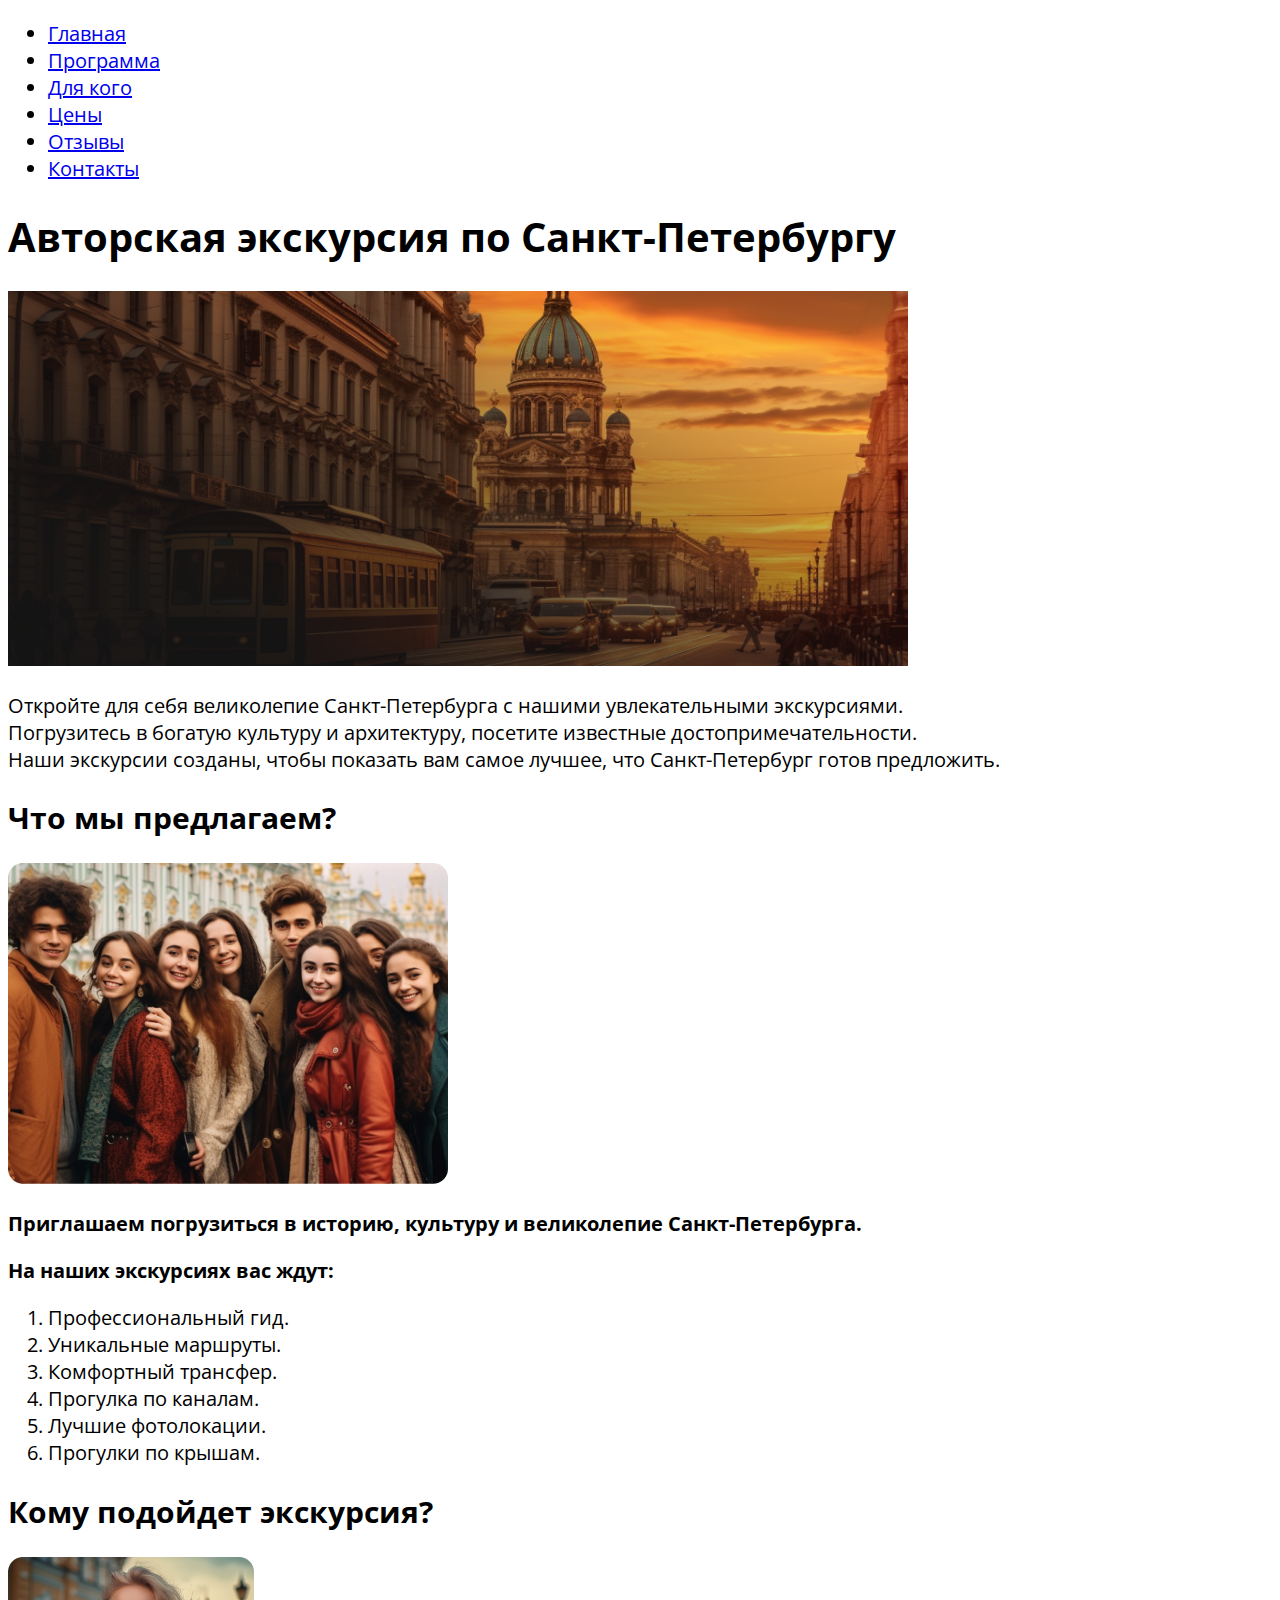
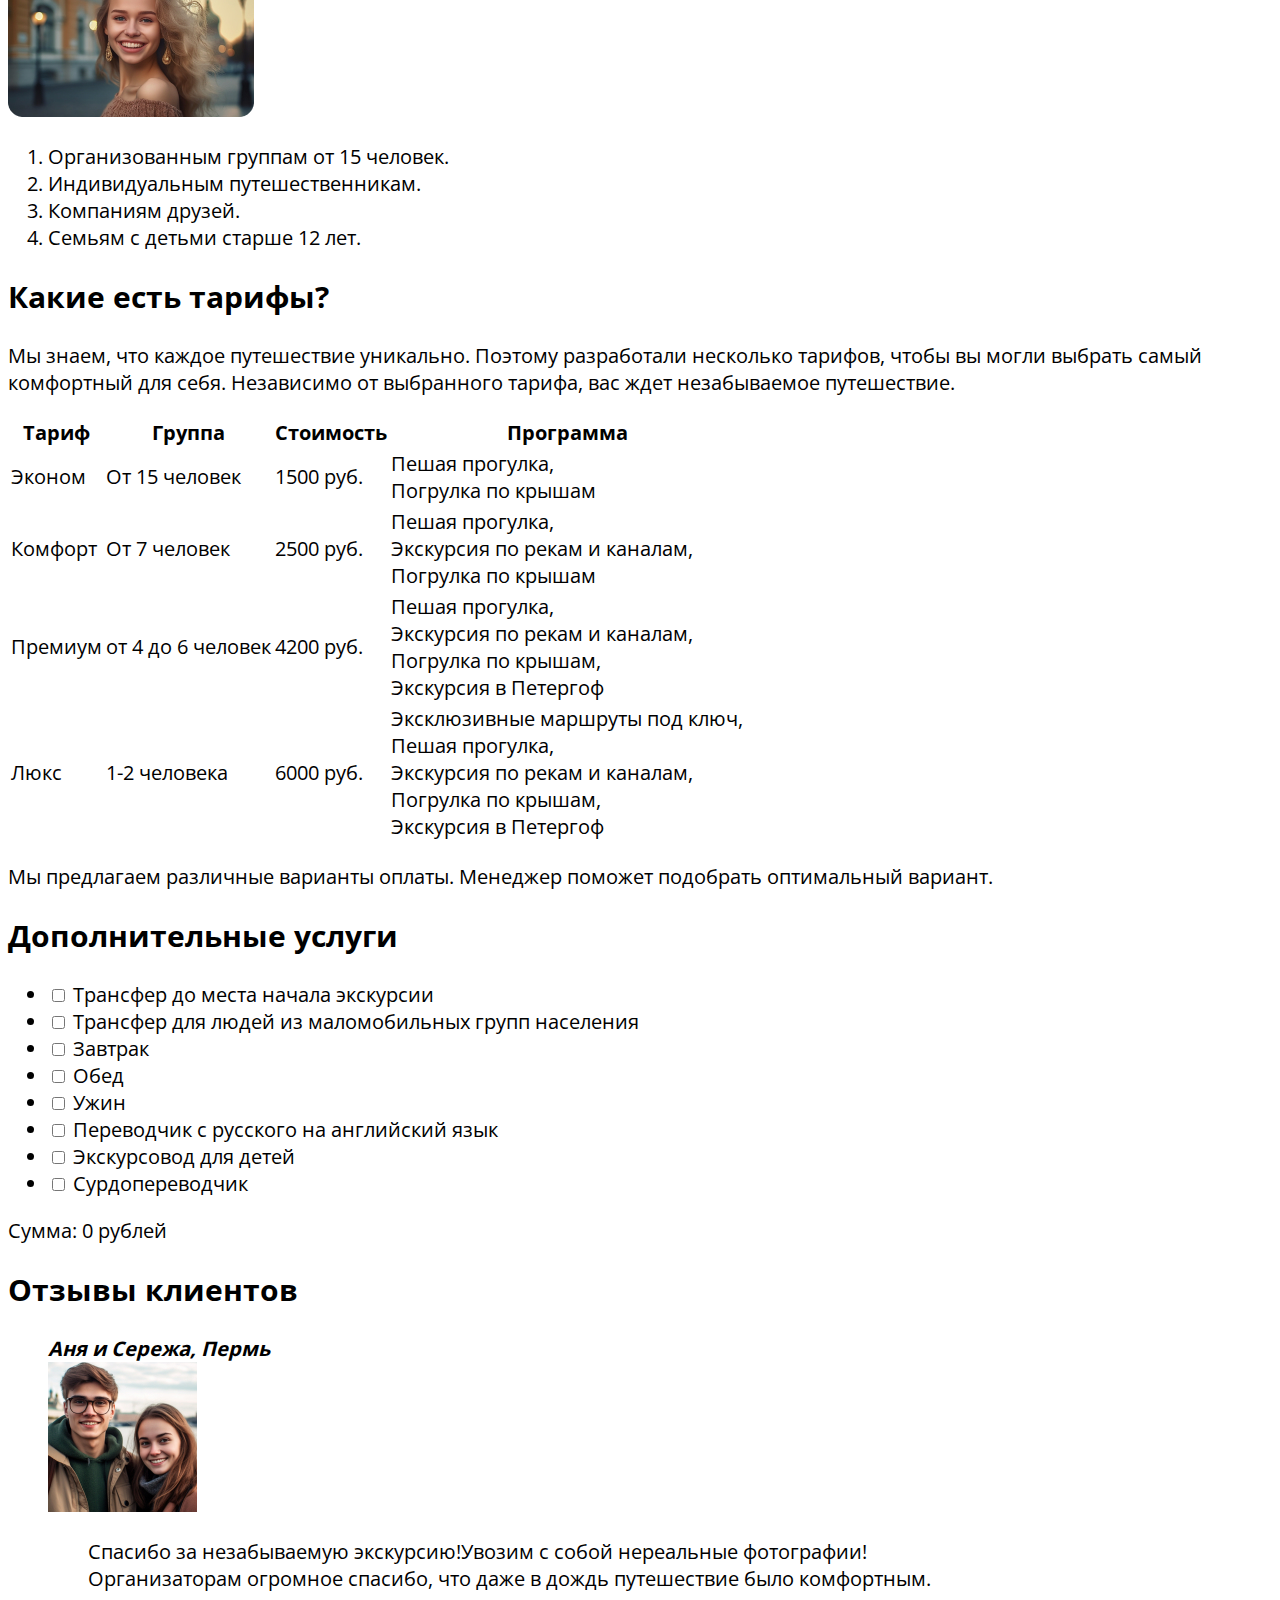
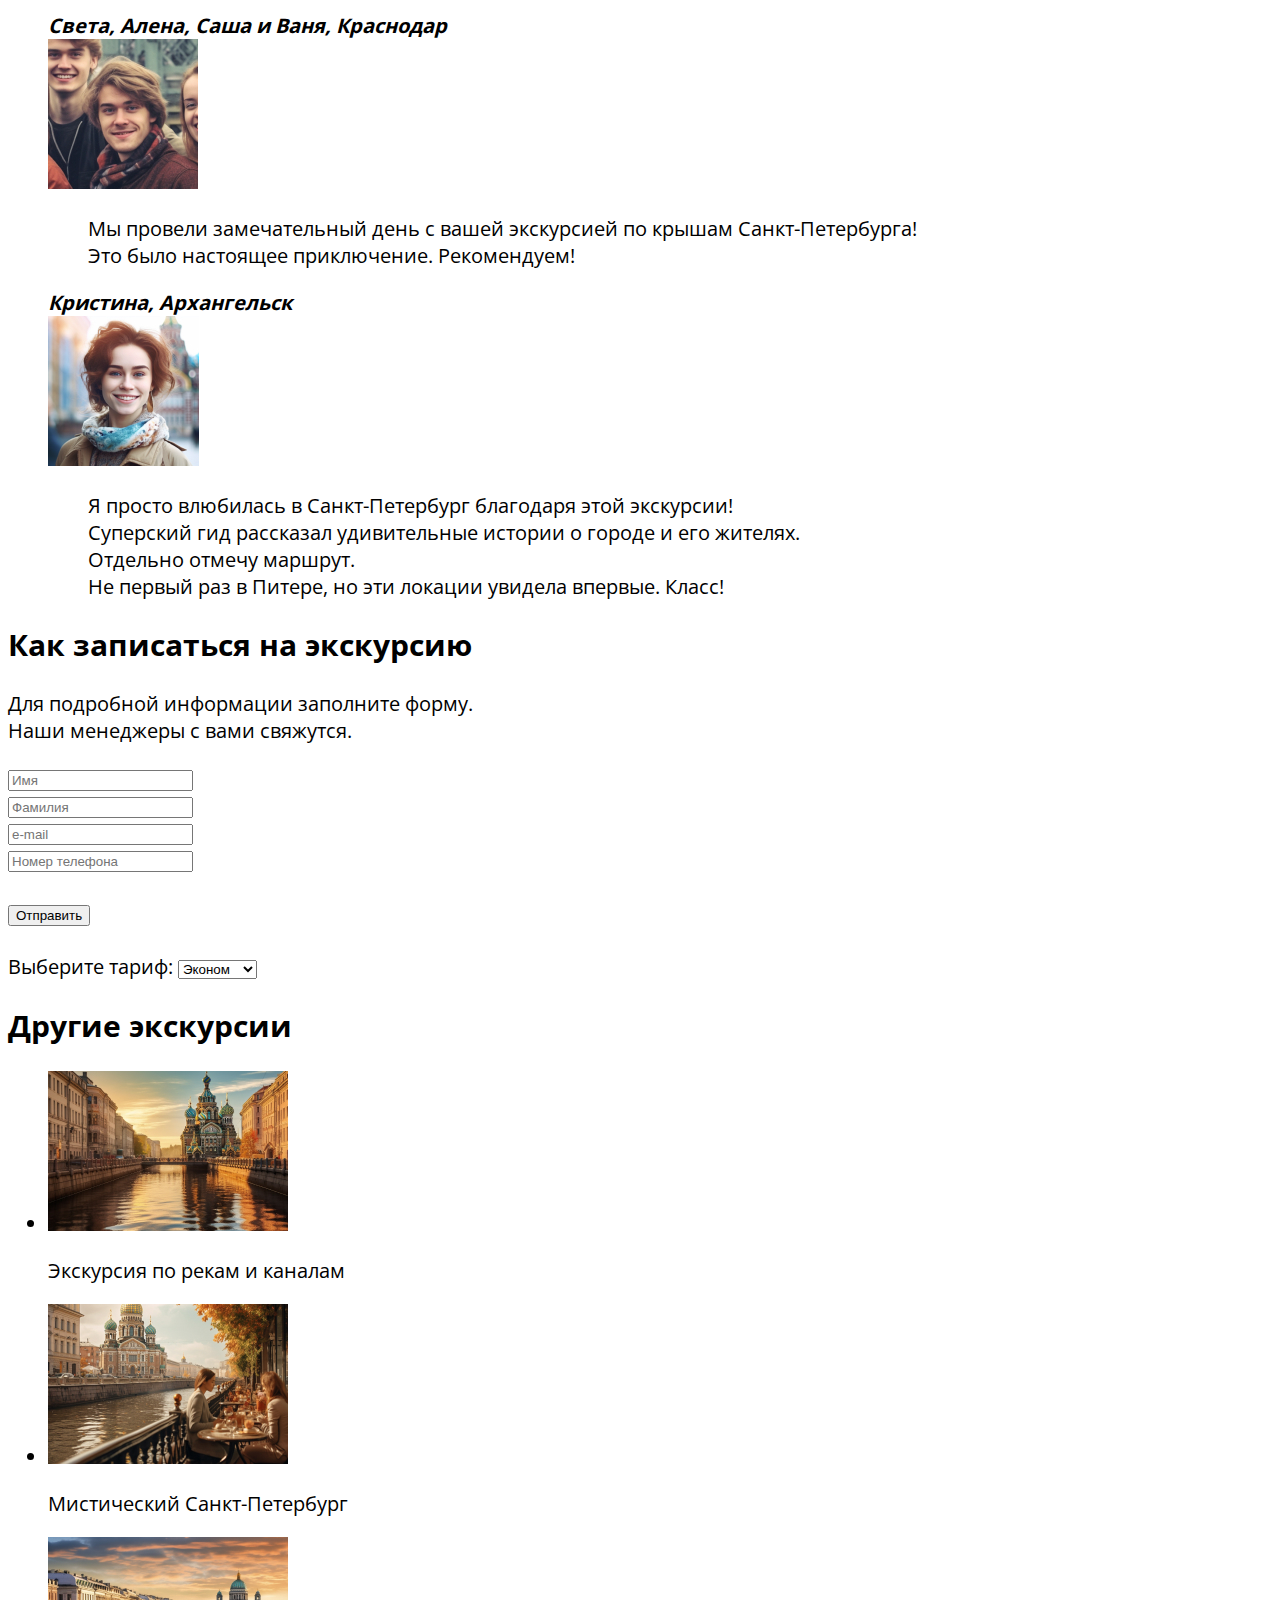
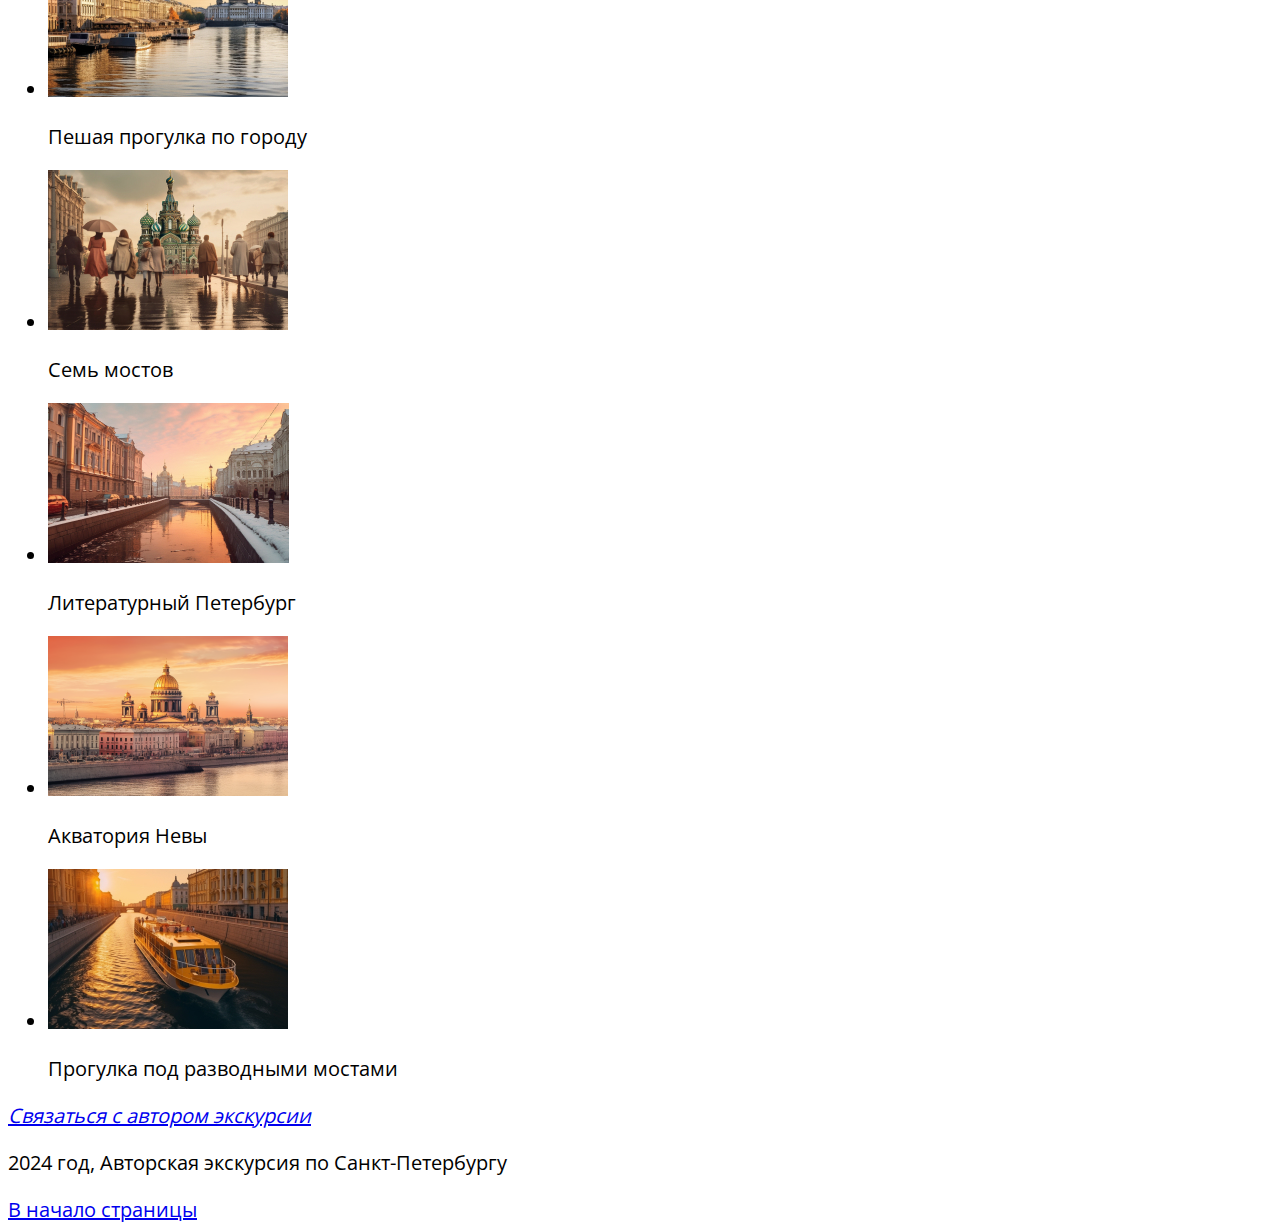
<file: index.html>
<!DOCTYPE html>
<html lang="ru" class="page">
<head>
    <title>Экскурсии по Санкт-Петербургу</title>
    <meta charset="UTF-8">
    <link rel="stylesheet" href="styles.css">
</head>
<body class="page-body">
    <header class="page-header">
        <nav class="navbar">
            <ul class="navbar-list">
                <li class="navbar-item">
                    <a class="navbar-link" href="#home">Главная</a>
                </li>
                <li class="navbar-item">
                    <a class="navbar-link" href="#program">Программа</a>
                </li>
                <li class="navbar-item">
                    <a class="navbar-link" href="#audience">Для кого</a>
                </li>
                <li class="navbar-item">
                    <a class="navbar-link" href="#prices">Цены</a>
                </li>
                <li class="navbar-item">
                    <a class="navbar-link" href="#feedback">Отзывы</a>
                </li>
                <li class="navbar-item">
                    <a class="navbar-link" href="#contacts">Контакты</a>
                </li>
            </ul>
        </nav>
    </header>

    <section id="home">
        <h1>Авторская экскурсия по Санкт-Петербургу</h1>
        <img src="Images/intro.png" alt="Казанский собор" width="900">
        <p>Откройте для себя великолепие Санкт-Петербурга с нашими увлекательными экскурсиями. <br>
            Погрузитесь в богатую культуру и архитектуру, посетите известные достопримечательности. <br>
            Наши экскурсии созданы, чтобы показать вам самое лучшее, что Санкт-Петербург готов предложить.
        </p>
    </section>

    <main>
        <section id="program">
            <h2>Что мы предлагаем?</h2>
            <img src="Images/program.jpg" alt="Царское село" width="440">
            <p><b>Приглашаем погрузиться в историю, культуру и великолепие Санкт-Петербурга.</b></p>
            <p><b>На наших экскурсиях вас ждут:</b></p>
            <ol>
                <li>Профессиональный гид.</li>
                <li>Уникальные маршруты.</li>
                <li>Комфортный трансфер.</li>
                <li>Прогулка по каналам.</li>
                <li>Лучшие фотолокации.</li>
                <li>Прогулки по крышам.</li>
            </ol>
        </section>

        <section id="audience">
            <h2>Кому подойдет экскурсия?</h2>
            <img src="Images/auditory-1.jpg" alt="Екатерина" width="246">
            <ol>
                <li>Организованным группам от 15 человек.</li>
                <li>Индивидуальным путешественникам.</li>
                <li>Компаниям друзей.</li>
                <li>Семьям с детьми старше 12 лет.</li>
            </ol> 
        </section>

        <section class="container-tarif" id="prices">
            <h2 class="sub-heading">Какие есть тарифы?</h2>
            <p class="text-tarif">Мы знаем, что каждое путешествие уникально. Поэтому разработали несколько тарифов, чтобы вы могли выбрать самый комфортный для себя. Независимо от выбранного тарифа, вас ждет незабываемое путешествие.</p>
            <table>
                <tr>
                    <th>Тариф</th>
                    <th>Группа</th>
                    <th>Стоимость</th>
                    <th>Программа</th>
                </tr>
                <tr>
                    <td>Эконом</td>
                    <td>От 15 человек</td>
                    <td>1500 руб.</td>
                    <td>Пешая прогулка,<br>Погрулка по крышам</td>
                </tr>
                <tr>
                    <td>Комфорт</td>
                    <td>От 7 человек</td>
                    <td>2500 руб.</td>
                    <td>Пешая прогулка,<br>Экскурсия по рекам и каналам,<br>Погрулка по крышам</td>
                </tr>
                <tr>
                    <td>Премиум</td>
                    <td>от 4 до 6 человек</td>
                    <td>4200 руб.</td>
                    <td>Пешая прогулка,<br>Экскурсия по рекам и каналам,<br>Погрулка по крышам,<br>Экскурсия в Петергоф</td>
                </tr>
                <tr>
                    <td>Люкс</td>
                    <td>1-2 человека</td>
                    <td>6000 руб.</td>
                    <td>Эксклюзивные маршруты под ключ,<br>Пешая прогулка,<br>Экскурсия по рекам и каналам,<br>Погрулка по крышам,<br>Экскурсия в Петергоф</td>
                </tr>
            </table>
            <p>Мы предлагаем различные варианты оплаты. Менеджер поможет подобрать оптимальный вариант.</p>
        </section>
        
        <section class="dop">
            <h2>Дополнительные услуги</h2>
            <form class="dop-form">
                <ul>
                    <li>
                        <input type="checkbox" name="services" value="transfer" data-price="1200">
                        <label>Трансфер до места начала экскурсии</label>
                    </li>
                    <li>
                        <input type="checkbox" name="services" value="disabled_transfer" data-price="2100">
                        <label>Трансфер для людей из маломобильных групп населения</label>
                    </li>
                    <li>
                        <input type="checkbox" name="services" value="breakfast" data-price="300">
                        <label>Завтрак</label>
                    </li>
                    <li>
                        <input type="checkbox" name="services" value="lunch" data-price="500">
                        <label>Обед</label>
                    </li>
                    <li>
                        <input type="checkbox" name="services" value="dinner" data-price="950">
                        <label>Ужин</label>
                    </li>
                    <li>
                        <input type="checkbox" name="services" value="translator" data-price="1700">
                        <label>Переводчик с русского на английский язык</label>
                    </li>
                    <li>
                        <input type="checkbox" name="services" value="children_guide" data-price="1200">
                        <label>Экскурсовод для детей</label>
                    </li>
                    <li>
                        <input type="checkbox" name="services" value="sign_language_interpreter" data-price="2300">
                        <label>Сурдопереводчик</label>
                    </li>
                </ul>
            </form>
            <p id="total-price">Сумма: 0 рублей</p>
        </section>

        <section>
            <h2 id="feedback">Отзывы клиентов</h2>
            <figure>
                <figcaption><b><i>Аня и Сережа, Пермь</i></b></figcaption>
                <img src="Images/reviews-1.jpg" alt="Аня и Сережа, Пермь" width="149">
                <blockquote>
                    Спасибо за незабываемую экскурсию!Увозим с собой нереальные фотографии! <br>
                    Организаторам огромное спасибо, что даже в дождь путешествие было комфортным.
                </blockquote>    
            </figure>

            <figure>
                <figcaption><b><i>Света, Алена, Саша и Ваня, Краснодар</i></b></figcaption>
                <img src="Images/reviews-2.jpg" alt="Света, Алена, Саша и Ваня, Краснодар" height="150">
                <blockquote>
                    Мы провели замечательный день с вашей экскурсией по крышам Санкт-Петербурга! <br>
                    Это было настоящее приключение. Рекомендуем!
                </blockquote>    
            </figure>

            <figure>
                <figcaption><b><i>Кристина, Архангельск</i></b></figcaption>
                <img src="Images/reviews-3.jpg" alt="Кристина, Архангельск" width="151">
                <blockquote>
                    Я просто влюбилась в Санкт-Петербург благодаря этой экскурсии! <br>
                    Суперский гид рассказал удивительные истории о городе и его жителях. <br> 
                    Отдельно отмечу маршрут. <br>
                    Не первый раз в Питере, но эти локации увидела впервые. Класс!
                </blockquote>
            </figure>
        </section>

        <section class="column">
            <h2>Как записаться на экскурсию</h2>
            <p>
                Для подробной информации заполните форму.<br>
                Наши менеджеры с вами свяжутся.
            </p>
            <form>
                <input type="text" placeholder="Имя"><br>
                <input type="text" placeholder="Фамилия"><br>
                <input type="email" placeholder="e-mail"><br>
                <input type="tel" placeholder="Номер телефона"><br><br>
                <button type="submit">Отправить</button>
            </form><br>
            <label for="tariff">Выберите тариф:</label>
            <select name="tariff" id="tariff">
                <option value="econom">Эконом</option>
                <option value="comfort">Комфорт</option>
                <option value="premium">Премиум</option>
                <option value="luxery">Люкс</option>
            </select><br>
        </section>

        <aside>
            <h2>Другие экскурсии</h2>
            <ul>
                <li>
                    <img src="Images/card-1.jpg" alt="Реки и каналы Санкт-Петербурга" width="240">
                    <p>Экскурсия по рекам и каналам</p>
                </li>
                <li>
                    <img src="Images/card-2.jpg" alt="Мистический Санкт-Петербург" width="240">
                    <p>Мистический Санкт-Петербург</p>
                </li>
                <li>
                    <img src="Images/card-3.jpg" alt="Прогулка по Санкт-Петербургу" width="240">
                    <p>Пешая прогулка по городу</p>
                </li>
                <li>
                    <img src="Images/card-4.jpg" alt="Мосты Санкт-Петербурга" width="240">
                    <p>Семь мостов</p>
                </li>
                <li>
                    <img src="Images/card-5.jpg" alt="Литературный Санкт-Петербург" width="241">
                    <p>Литературный Петербург</p>
                </li>
                <li>
                    <img src="Images/card-6.jpg" alt="Акватория Невы" width="240">
                    <p>Акватория Невы</p>
                </li>
                <li>
                    <img src="Images/card-7.jpg" alt="Прогулка под разводными мостами" width="240">
                    <p>Прогулка под разводными мостами</p>
                </li>
            </ul>
        </aside>

        <address id="contacts">
            <a href="https://t.me/grammazeka">Связаться с автором экскурсии</a>
        </address>
    </main>

    <footer>
        <p>2024 год, Авторская экскурсия по Санкт-Петербургу</p>
    </footer>

    <nav>
        <a href="#">В начало страницы</a>
    </nav>

    <script>
        const checkboxes = document.querySelectorAll('input[name="services"]');
        const totalPriceElement = document.getElementById('total-price');
    
        checkboxes.forEach(checkbox => {
        checkbox.addEventListener('change', () => {
            let totalPrice = 0;
            checkboxes.forEach(checkbox => {
            if (checkbox.checked) {
                totalPrice += parseInt(checkbox.getAttribute('data-price'));
            }
            });
            totalPriceElement.textContent = `Сумма: ${totalPrice} рублей`;
        });
        });
    </script>
</body>
</html>
</file>
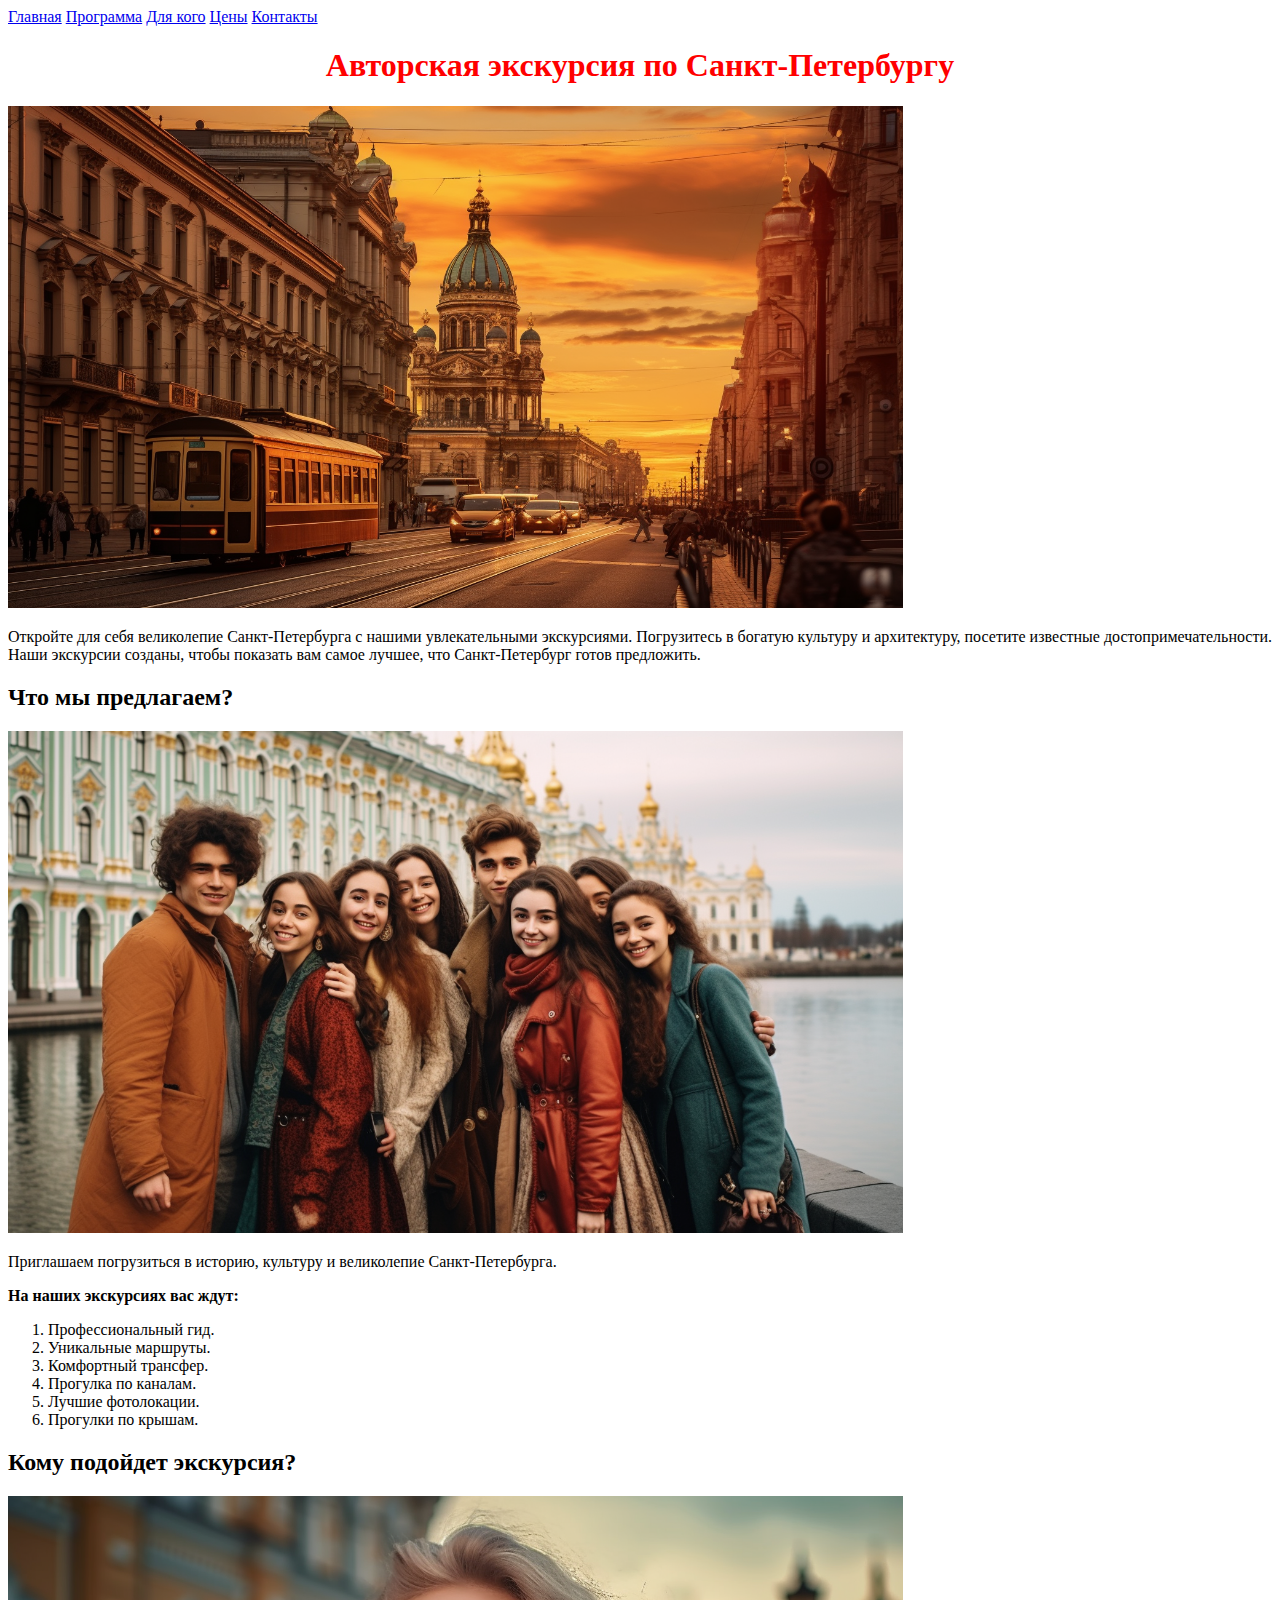
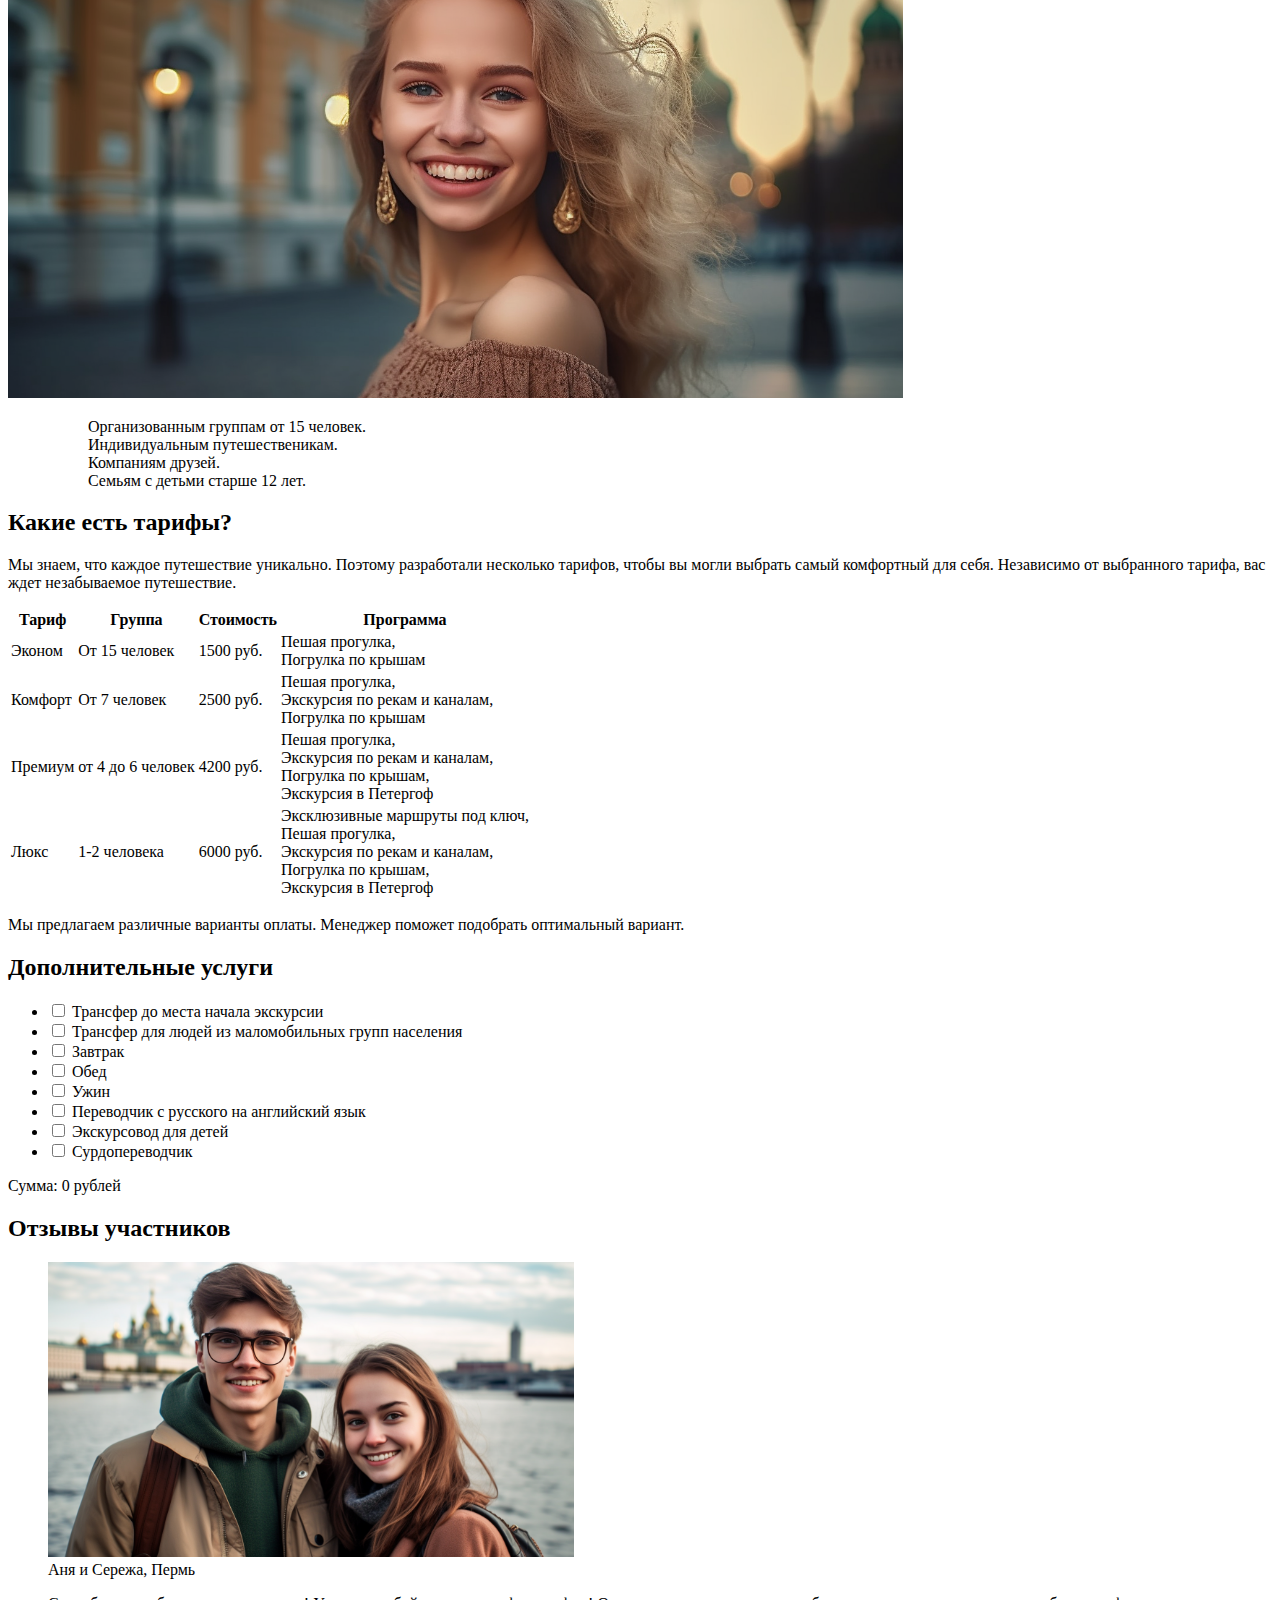
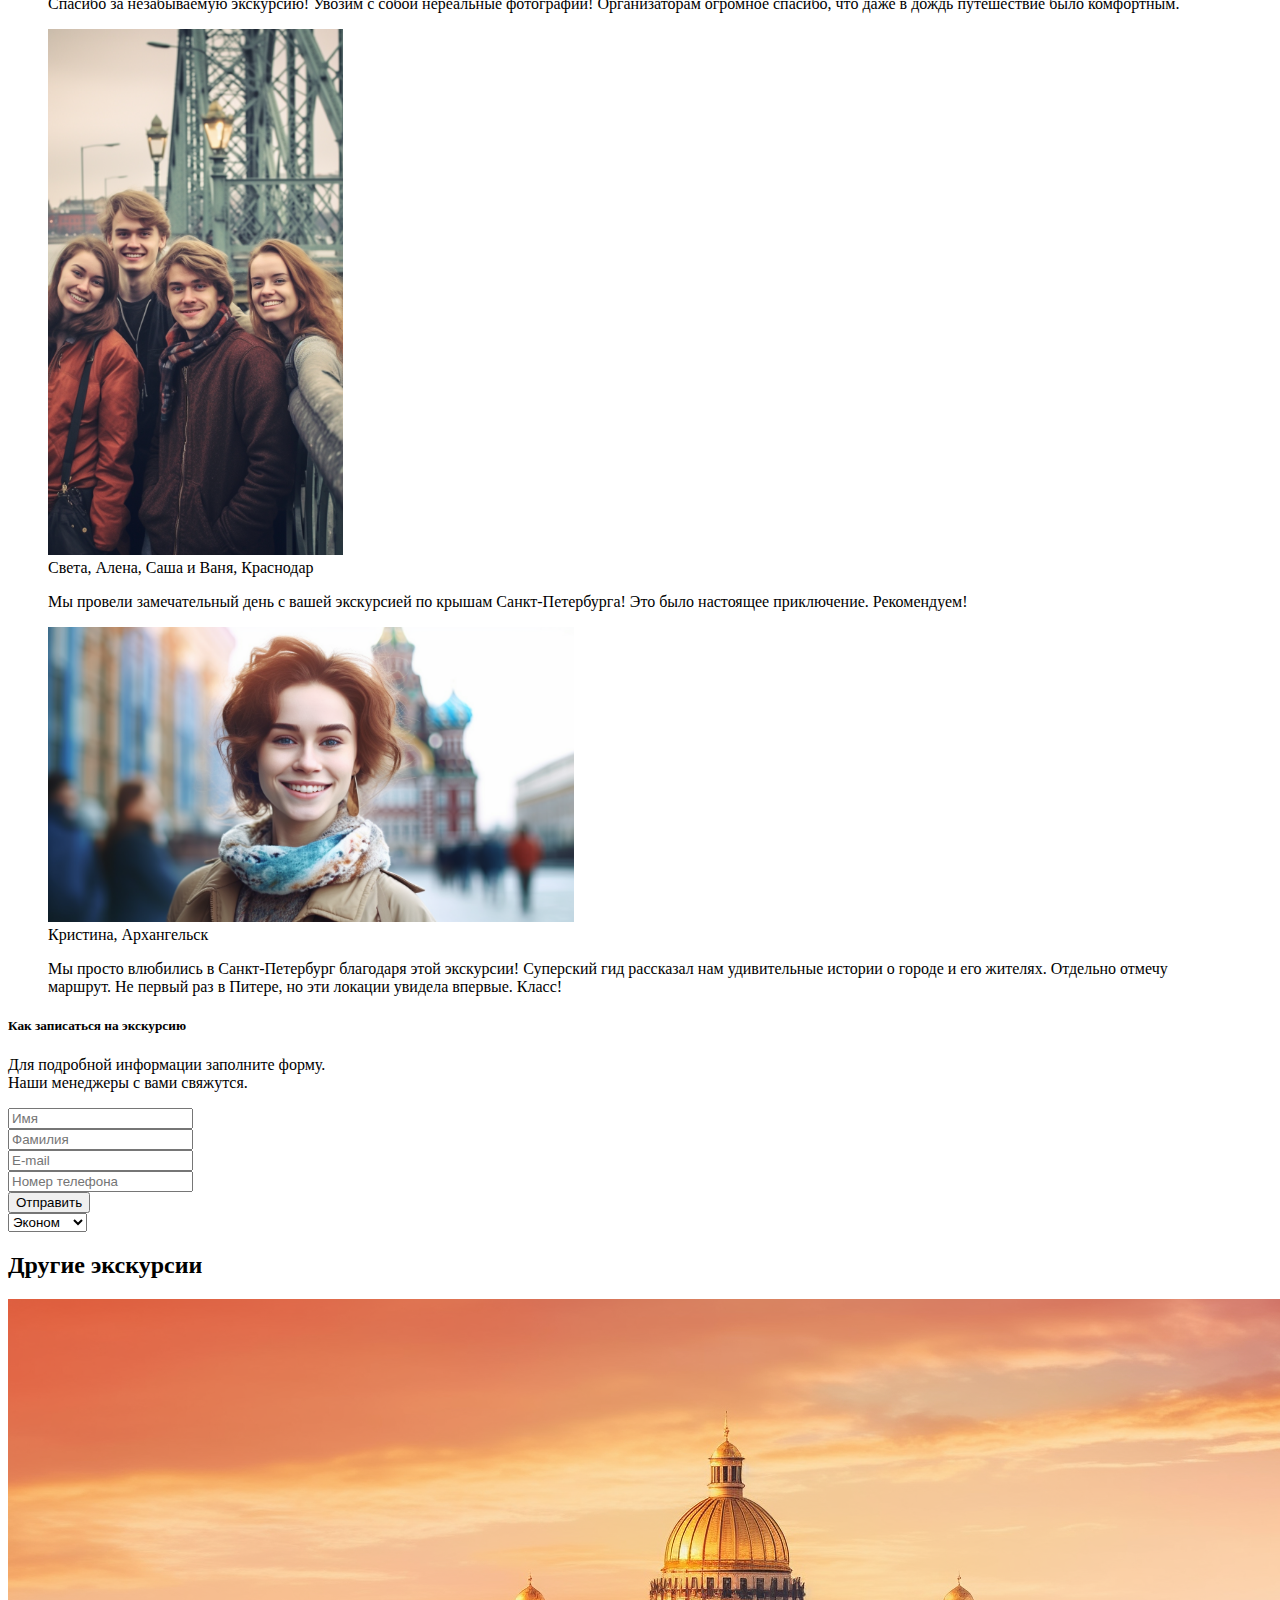
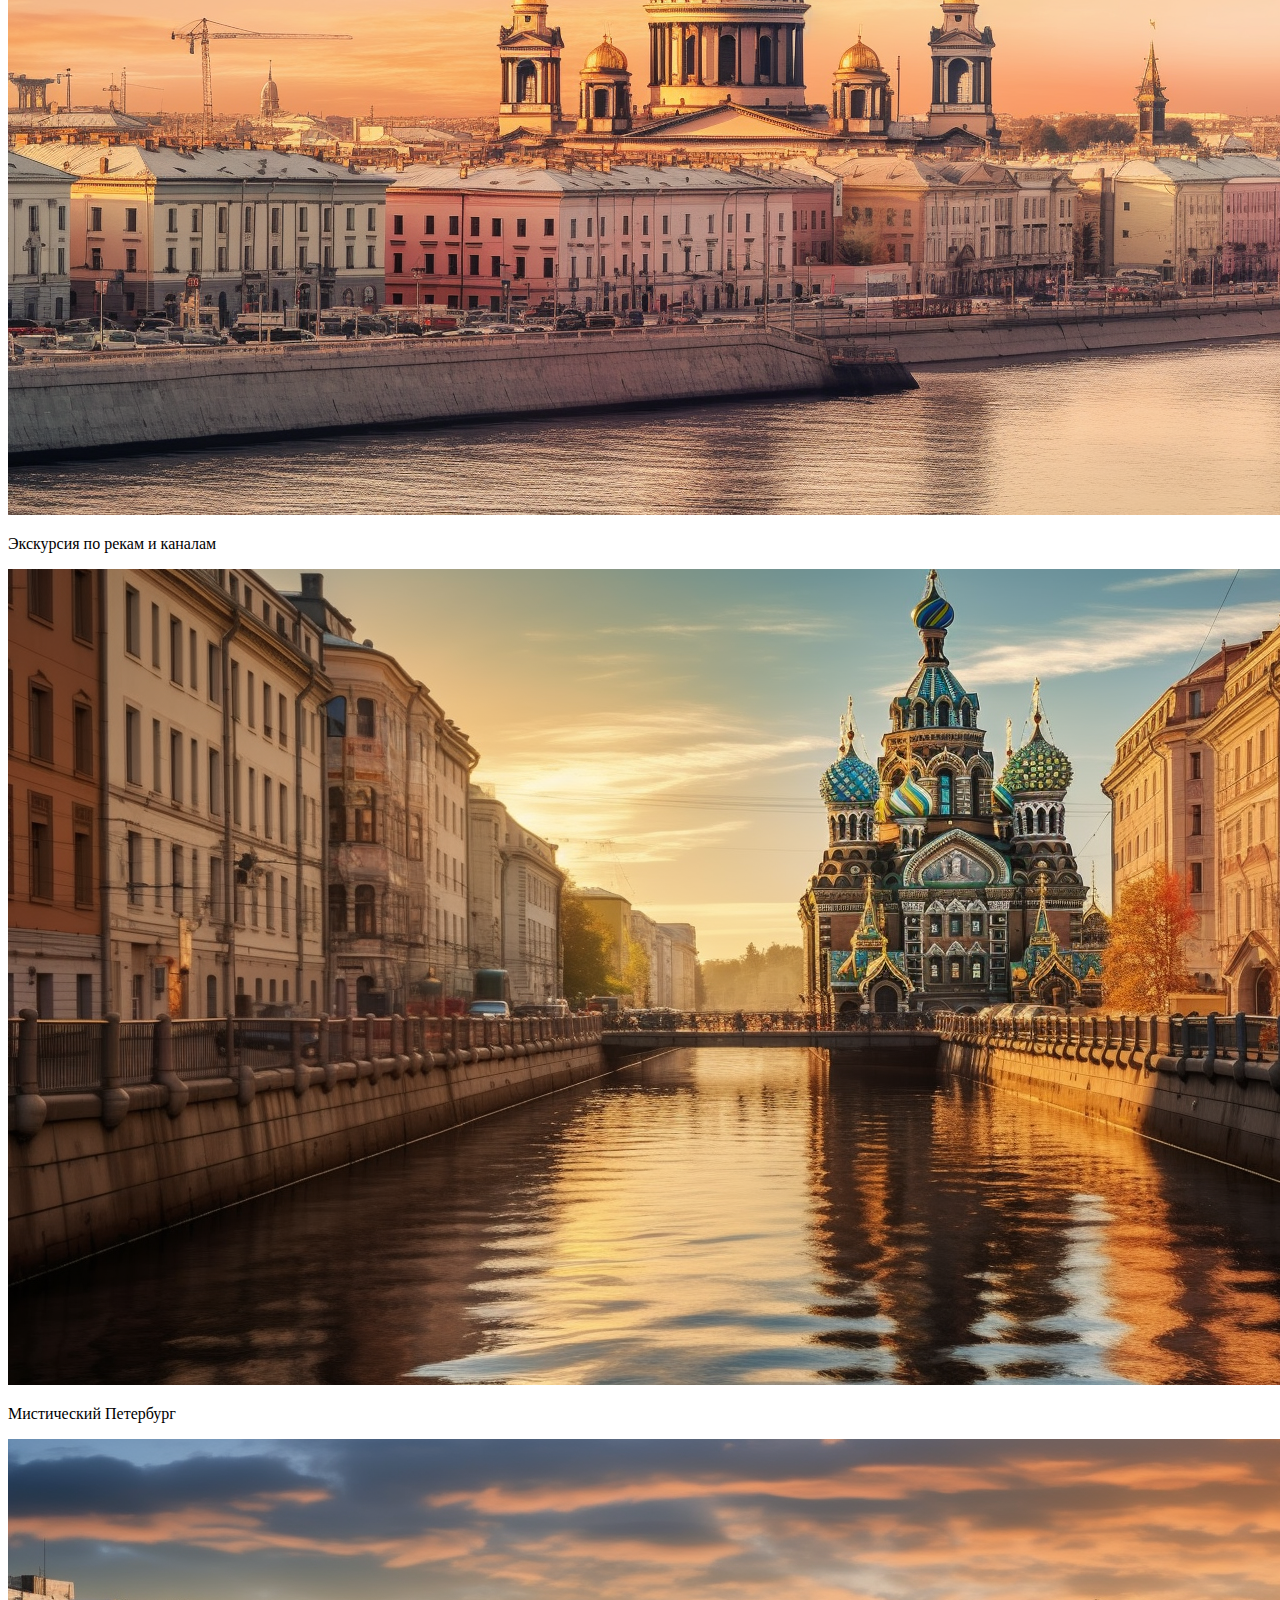
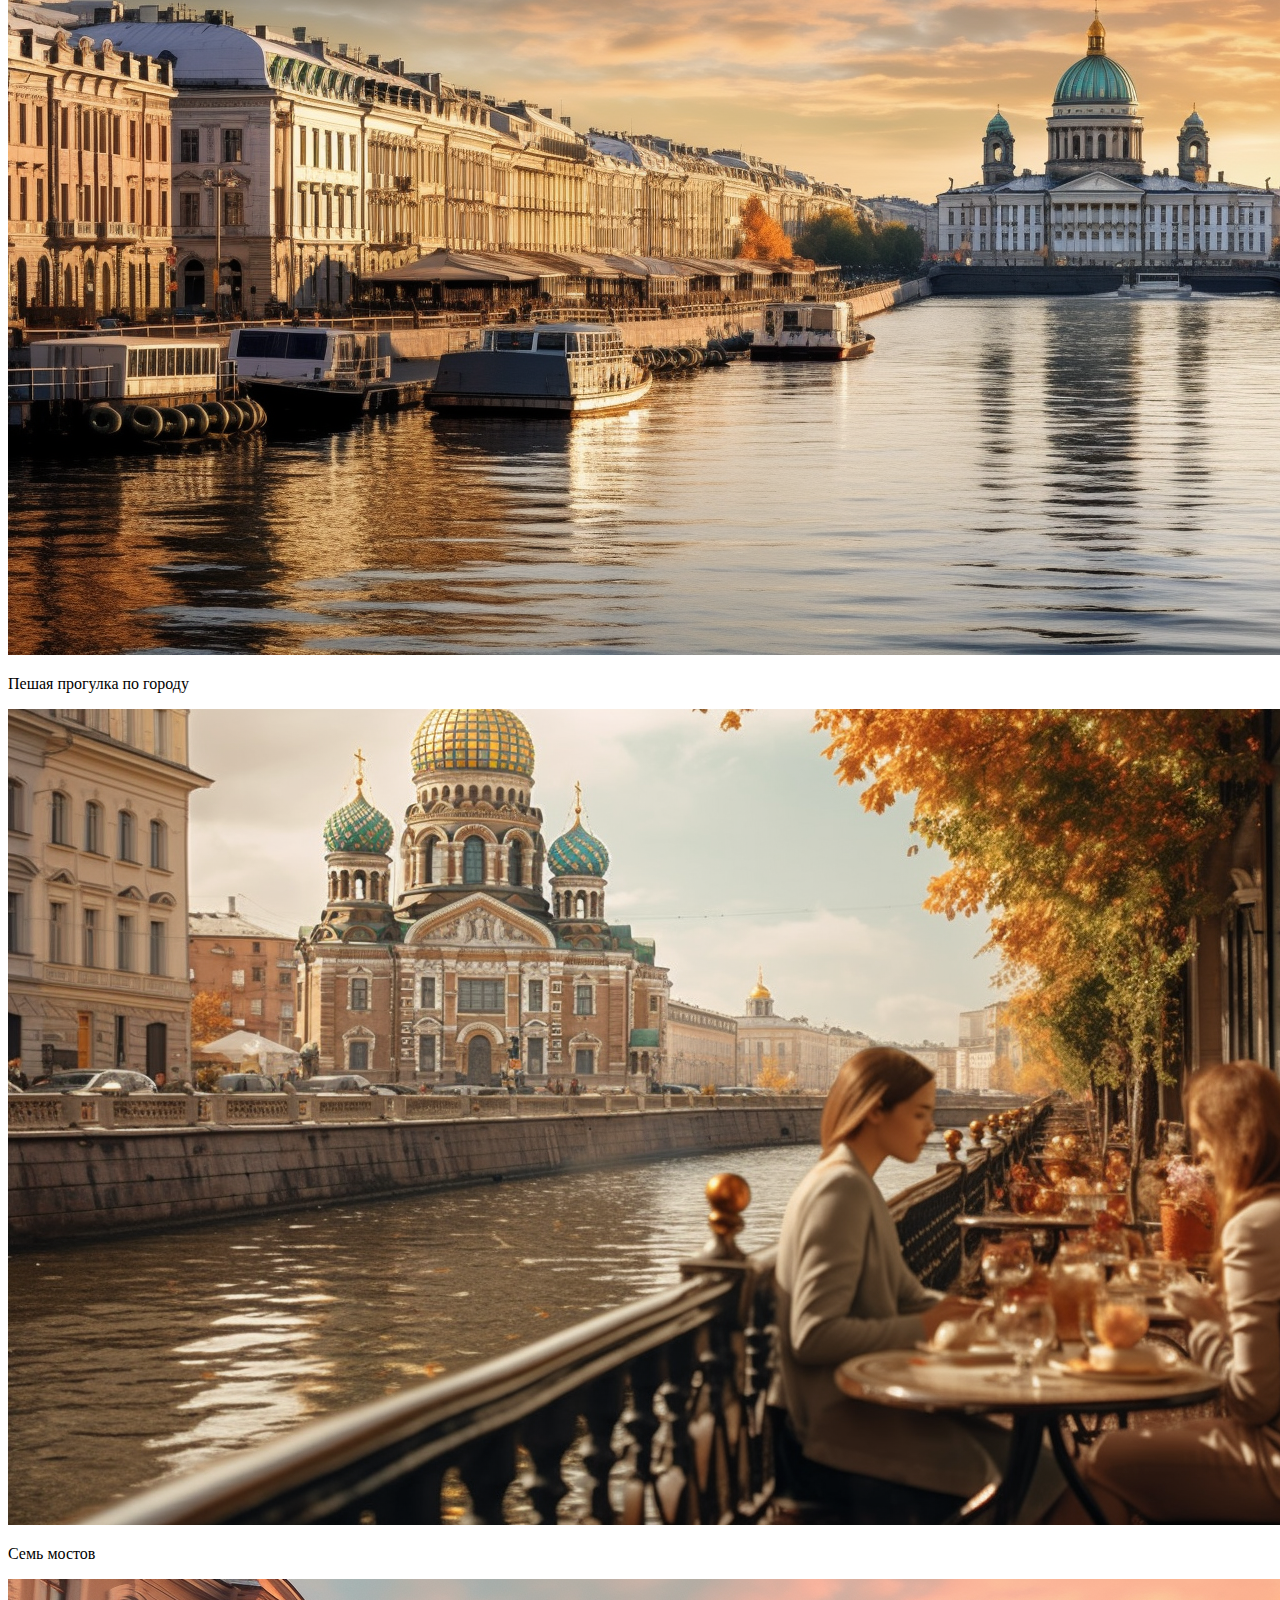
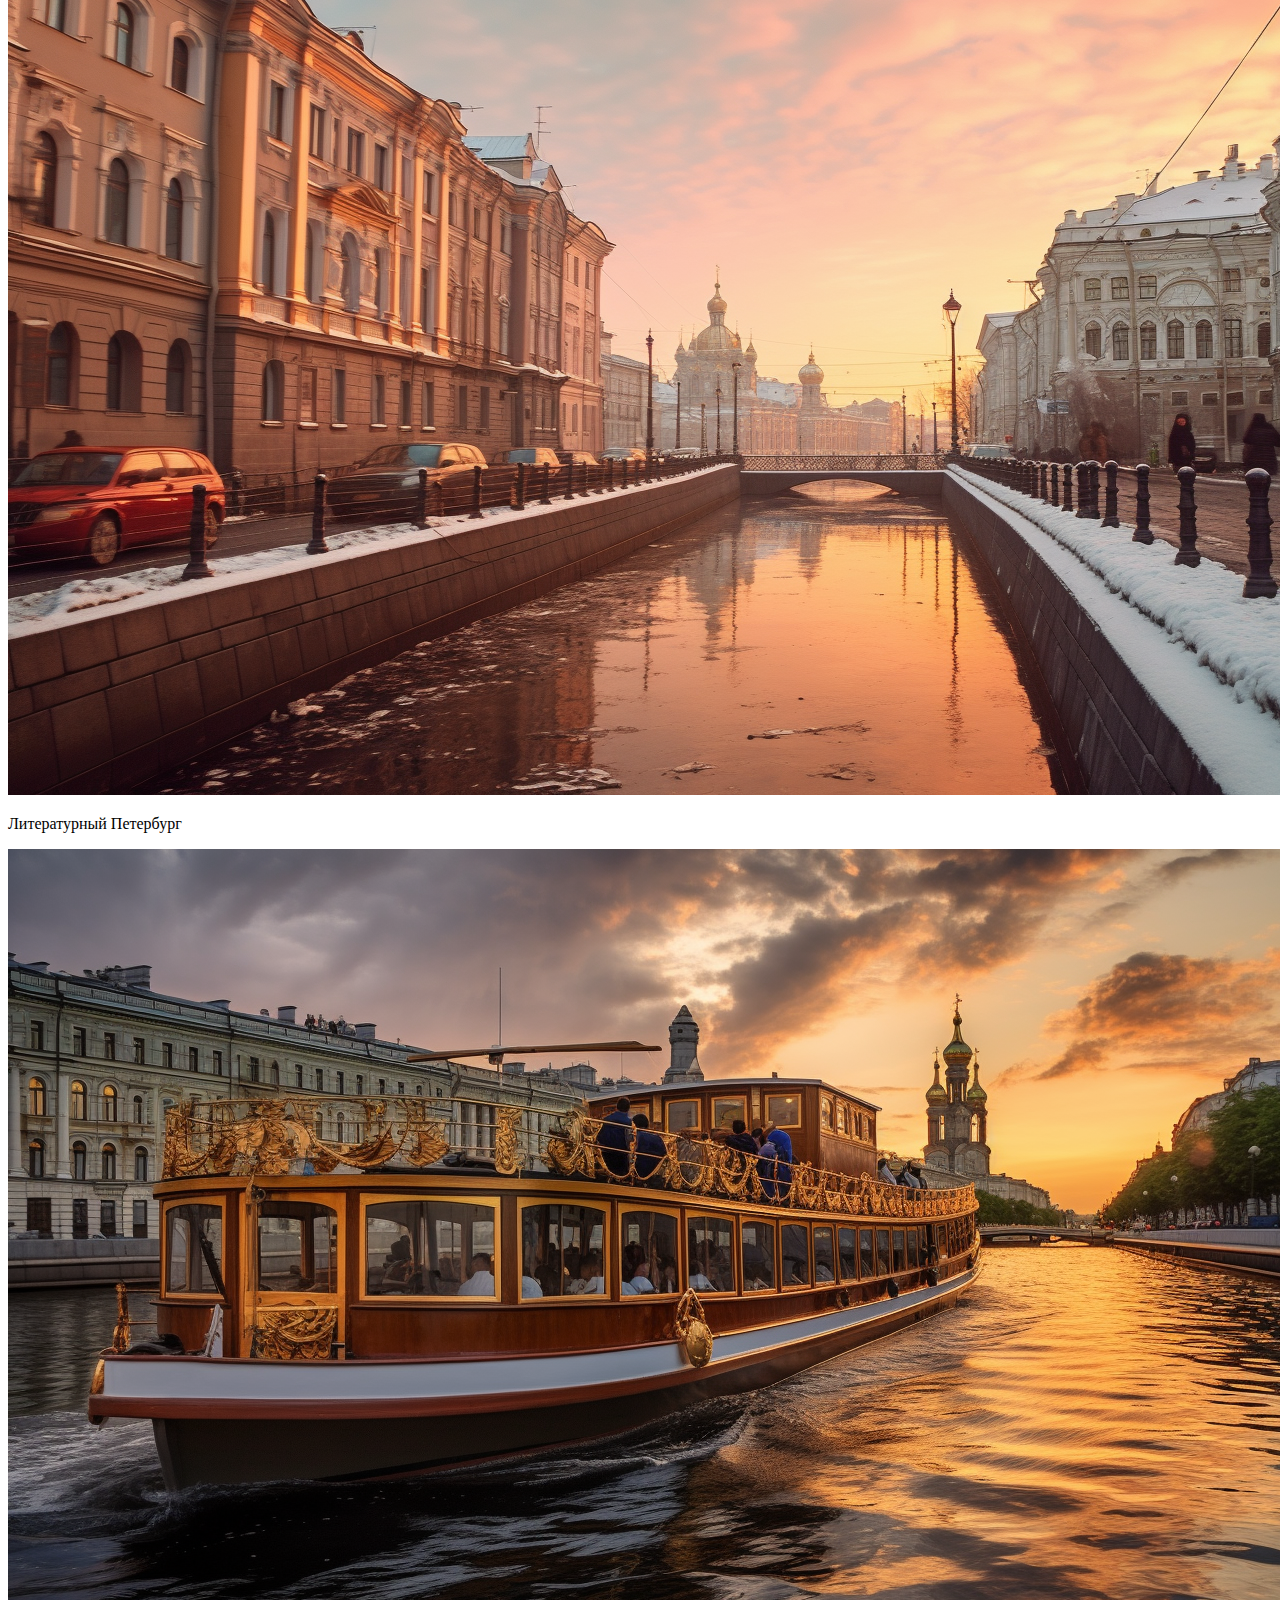
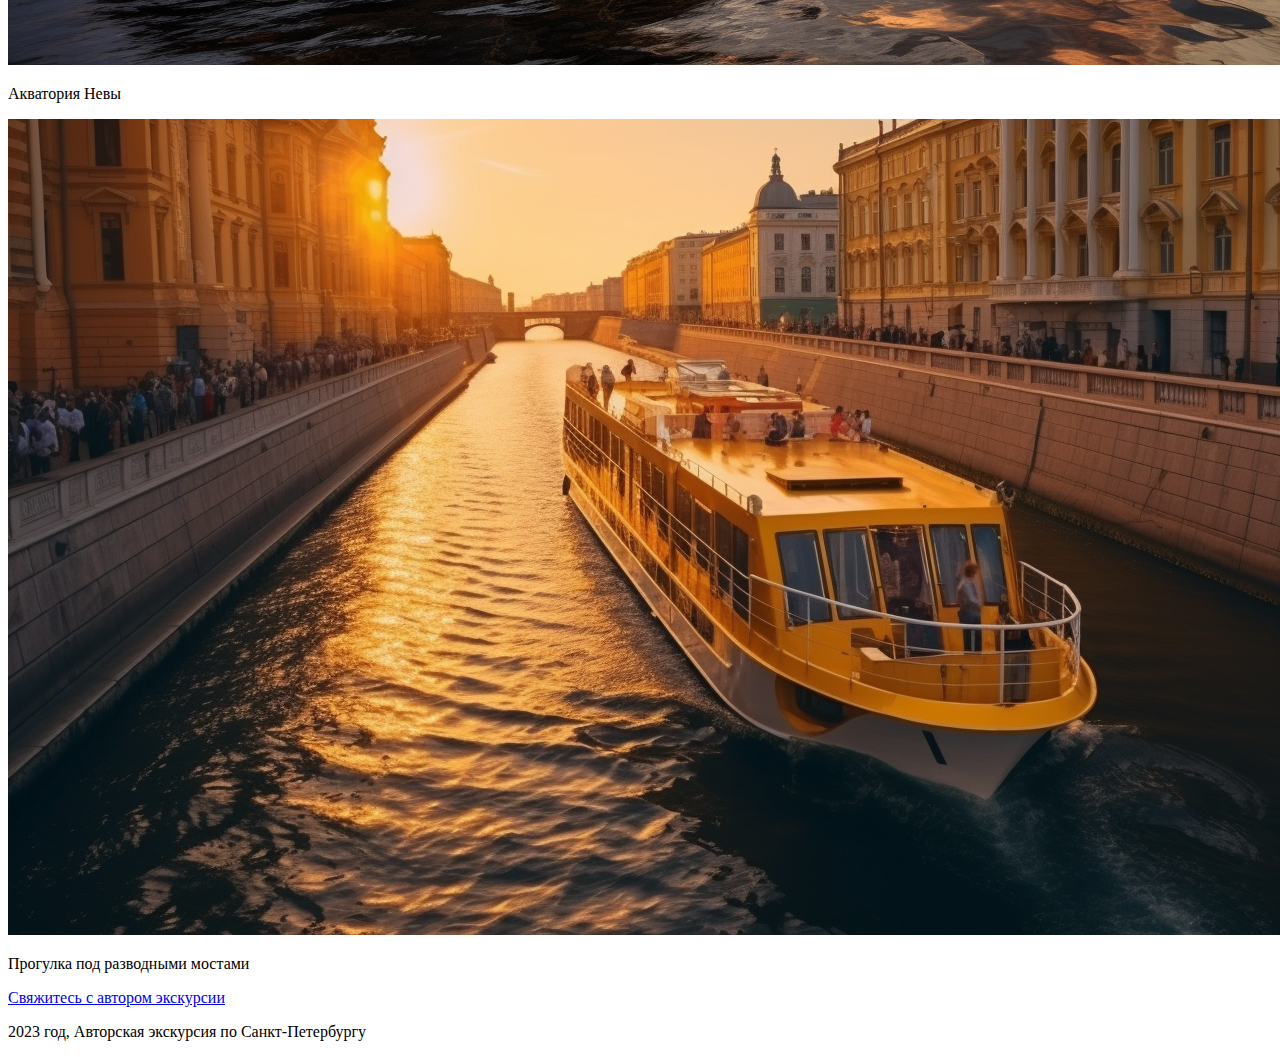
<file: Docs/Эталонное решение/index.html>
<!DOCTYPE html>
<html>
    <head>
        <title>Экскурсия по Санкт-Петербургу</title>
        <meta charset="utf-8">
        <link rel="stylesheet" href="styles.css">
    </head>
    <body>
        <header>
            <nav>
                <a href="#home">Главная</a>
                <a href="#program">Программа</a>
                <a href="#audience">Для кого</a>
                <a href="#prices">Цены</a>
                <a href="#contacts">Контакты</a>
            </nav>
        </header>

        <header id="home">
            <h1 align="center">Авторская экскурсия по Санкт-Петербургу</h1>
            <img src="images/1.png"
                alt="View of Saint Petersburg"
                width="895"
                height="502">
            <p>Откройте для себя великолепие Санкт-Петербурга с нашими увлекательными экскурсиями. 
                Погрузитесь в богатую культуру и архитектуру, посетите известные достопримечательности. 
                Наши экскурсии созданы, чтобы показать вам самое лучшее, что Санкт-Петербург готов предложить.</p>
        </header>

        <main>
            <section id="program">
                <h2>Что мы предлагаем?</h2>
                <img src="images/10.png"
                    alt="Group of people in Saint Petersburg"
                    width="895"
                    height="502">
                <p>Приглашаем погрузиться в историю, культуру и великолепие Санкт-Петербурга.</p>
                <p><b>На наших экскурсиях вас ждут:</b></p>
                <ol>
                    <li>Профессиональный гид.</li>
                    <li>Уникальные маршруты.</li>
                    <li>Комфортный трансфер.</li>
                    <li>Прогулка по каналам.</li>
                    <li>Лучшие фотолокации.</li>
                    <li>Прогулки по крышам.</li>
                </ol>
            </section>

            <section id="audience">
                <h2>Кому подойдет экскурсия?</h2>
                <img src="images/18.png"
                    alt="Girl in Saint Petersburg"
                    width="895"
                    height="502">
                <ol>
                    <ul>Организованным группам от 15 человек.</ul>
                    <ul>Индивидуальным путешественикам.</ul>
                    <ul>Компаниям друзей.</ul>
                    <ul>Семьям с детьми старше 12 лет.</ul>
                </ol>
            </section>

            <section class="container-tarif" id="prices">
                <h2 class="sub-heading">Какие есть тарифы?</h2>
                <p class="text-tarif">Мы знаем, что каждое путешествие уникально. Поэтому разработали несколько тарифов, чтобы вы могли выбрать самый комфортный для себя. Независимо от выбранного тарифа, вас ждет незабываемое путешествие.</p>
                <table>
                    <tr>
                        <th>Тариф</th>
                        <th>Группа</th>
                        <th>Стоимость</th>
                        <th>Программа</th>
                    </tr>
                    <tr>
                        <td>Эконом</td>
                        <td>От 15 человек</td>
                        <td>1500 руб.</td>
                        <td>Пешая прогулка,<br>Погрулка по крышам</td>
                    </tr>
                    <tr>
                        <td>Комфорт</td>
                        <td>От 7 человек</td>
                        <td>2500 руб.</td>
                        <td>Пешая прогулка,<br>Экскурсия по рекам и каналам,<br>Погрулка по крышам</td>
                    </tr>
                    <tr>
                        <td>Премиум</td>
                        <td>от 4 до 6 человек</td>
                        <td>4200 руб.</td>
                        <td>Пешая прогулка,<br>Экскурсия по рекам и каналам,<br>Погрулка по крышам,<br>Экскурсия в Петергоф</td>
                    </tr>
                    <tr>
                        <td>Люкс</td>
                        <td>1-2 человека</td>
                        <td>6000 руб.</td>
                        <td>Эксклюзивные маршруты под ключ,<br>Пешая прогулка,<br>Экскурсия по рекам и каналам,<br>Погрулка по крышам,<br>Экскурсия в Петергоф</td>
                    </tr>
                </table>
                <p>Мы предлагаем различные варианты оплаты. Менеджер поможет подобрать оптимальный вариант.</p>
            </section>

            <section class="dop">
                <h2>Дополнительные услуги</h2>
                <form class="dop-form">
                    <ul>
                        <li>
                        <input type="checkbox" name="services" value="transfer" data-price="100">
                        <label>Трансфер до места начала экскурсии</label>
                        </li>
                        <li>
                        <input type="checkbox" name="services" value="disabled_transfer" data-price="100">
                        <label>Трансфер для людей из маломобильных групп населения</label>
                        </li>
                        <li>
                            <input type="checkbox" name="services" value="breakfast" data-price="100">
                            <label>Завтрак</label>
                        </li>
                        <li>
                            <input type="checkbox" name="services" value="lunch" data-price="100">
                            <label>Обед</label>
                        </li>
                        <li>
                            <input type="checkbox" name="services" value="dinner" data-price="100">
                            <label>Ужин</label>
                        </li>
                        <li>
                            <input type="checkbox" name="services" value="translator" data-price="100">
                            <label>Переводчик с русского на английский язык</label>
                        </li>
                        <li>
                            <input type="checkbox" name="services" value="children_guide" data-price="100">
                            <label>Экскурсовод для детей</label>
                        </li>
                        <li>
                            <input type="checkbox" name="services" value="sign_language_interpreter" data-price="100">
                            <label>Сурдопереводчик</label>
                        </li>
                    </ul>
                </form>
                <p2 id="total-price">Сумма: 0 рублей</p2>
                <script>
                    const checkboxes = document.querySelectorAll('input[name="services"]');
                    const totalPriceElement = document.getElementById('total-price');
                
                    checkboxes.forEach(checkbox => {
                    checkbox.addEventListener('change', () => {
                        let totalPrice = 0;
                        checkboxes.forEach(checkbox => {
                        if (checkbox.checked) {
                            totalPrice += parseInt(checkbox.getAttribute('data-price'));
                        }
                        });
                        totalPriceElement.textContent = `Сумма: ${totalPrice} рублей`;
                    });
                    });
                </script>
            </section>

            <section>
                <h2>Отзывы участников</h2>
                <figure>
                <img src="images/5.png"
                    alt="People who visited Saint Petersburg and they are happy about it"
                    width="526"
                    height="295">
                <figcaption>Аня и Сережа, Пермь</figcaption>
                </figure>
                <blockquote>Спасибо за незабываемую экскурсию! Увозим с собой нереальные фотографии!
                    Организаторам огромное спасибо, что даже в дождь путешествие было комфортным.</blockquote>

                <figure>
                    <img src="images/17.png"
                        alt="Friends were glad to visit Saint Petersburg"
                        width="295"
                        height="526">
                    <figcaption>Света, Алена, Саша и Ваня, Краснодар</figcaption>
                </figure>
                <blockquote>Мы провели замечательный день 
                    с вашей экскурсией по крышам Санкт-Петербурга! Это было настоящее приключение. Рекомендуем!</blockquote>

                <figure>
                    <img src="images/21.png"
                        alt="Girl vicited Saint Petersburg and loved it"
                        width="526"
                        height="295">
                    <figcaption>Кристина, Архангельск</figcaption>
                </figure>
                <blockquote>Мы просто влюбились в Санкт-Петербург благодаря этой экскурсии! 
                    Суперский гид рассказал нам удивительные истории о городе и его жителях. Отдельно отмечу маршрут. 
                    Не первый раз в Питере, но эти локации увидела впервые. Класс!
                </blockquote>
            </section>

            <section class="column">
                <h5>Как записаться на экскурсию</h5>
                <p>Для подробной информации заполните форму.<br>Наши менеджеры с вами свяжутся.</p>
                <form>
                <input type="text" placeholder="Имя"><br>
                <input type="text" placeholder="Фамилия"><br>
                <input type="email" placeholder="E-mail"><br>
                <input type="tel" placeholder="Номер телефона"><br>
                <button type="submit">Отправить</button>
                </form>
            </section>

            <section>
                <select name="tariff" id="tariff">
                    <label for="tariff">Выберите тариф:</label>
                    <option value="economy">Эконом</option>
                    <option value="comfort">Комфорт</option>
                    <option value="premium">Премиум</option>
                    <option value="luxury">Люкс</option>
                </select>
            </section>

            <aside>
                <h2>Другие экскурсии</h2>
                <img src="images/2.png" alt="Rivers and channels of Saint Petersburg">
                <p>Экскурсия по рекам и каналам</p>
                <img src="images/3.png" alt="Mystical Saint Petersburg">
                <p>Мистический Петербург</p>
                <img src="images/4.png" alt="Walking tour of Saint-Petersburg">
                <p>Пешая прогулка по городу</p>
                <img src="images/6.png" alt="Bridges of Saint-Petersburg">
                <p>Семь мостов</p>
                <img src="images/7.png" alt="Saint-Petersburg's Literature"">
                <p>Литературный Петербург</p>
                <img src="images/8.png" alt="Water area of the Neva">
                <p>Акватория Невы</p>
                <img src="images/9.png" alt="Drawbridges tour">
                <p>Прогулка под разводными мостами</p>
            </aside>
        </main>

        <aside id="contacts"> 
            <a href="https://t.me/edusondaily">Свяжитесь с автором экскурсии</a>
        </aside>

        <footer>
            <p>2023 год, Авторская экскурсия по Санкт-Петербургу</p>
        </footer>
    </body>
</html>
</file>
<file: styles.css>
@font-face {
    font-family: 'Open Sans';
    font-style: normal;
    font-weight: 400;
    src: url(./fonts/OpenSans-Regular.woff2) format(woff2),
    url(./fonts/OpenSans-Regular.woff) format(woff);
}

@font-face {
    font-family: 'Open Sans';
    font-style: normal;
    font-weight: 700;
    src: url(./fonts/OpenSans-Bold.woff2) format(woff2),
    url(./fonts/OpenSans-Bold.woff) format(woff);
}

.page-body{
    font-family: "Open Sans", sans-serif;
    font-size: 20px;
}

.intro{
    background-image: url(./Images/intro.png);
    color: #fff;
}

.intro-title{
    font-size: 50px;
    font-weight: bold;
    text-shadow: 2px, 2px, 4px, #000;
}

.page-content{
    background-image: linear-gradient(90deg, #fff 50%, #242424 50%);
}

.program-title{
    font-size: 40px;
    font-weight: 700;
}

.program-subtitle{
    font-size: 24px;
}

.auditory-title{
    font-size: 40px;
    font-weight: 700;
}

.price-title{
    font-size: 40px;
    font-weight: 700;
}

.price-title th{
    font-weight: 700;
    text-align: left;
    color: #fff;
}

.price-title td{
    font-size: 16px;
}

.price-caption{
    font-size: 14px;
    color: #9d9d9d;
}

.service-title{
    font-size: 40px;
    font-weight: 700;
}

.service-list lable{
    font-size: 16px;
}

.service-price{
    font-size: 20px;
    font-weight: 700;
    color: #fff;
    white-space: nowrap;
}

.review-title{
    font-size: 40px;
    font-weight: 700;
}

.review-item-content{
    align-self: center;
}

.review-item-text-wraper{
    font-size: 16px;
}

.review-item-author{
    font-size: 16px;
}

.contact-text-wrapper{
    font-size: 16px;
}

.contact-form-bottom{
    justify-content: space-between;
    align-items: center;
}

.contact-tariff-lable{
    font-weight: 700;
}

.contact-address{
    font: inherit;
}

.contact-btn{
    color: #fff;
    font-size: 40px;
    font-weight: 700;
    text-decoration: none;
}

.contact-btn:hover::after{
    color: rgba(255, 255, 255, alpha 0.5);
    opacity: 0.5;
}

.sider-title{
    font-size: 30px;
    font-weight: 700;
}

.sidebar-list{
    list-style-type: none;
}

.card-image:hover{
    opacity: 0.5;
}
</file>
<file: Docs/Эталонное решение/styles.css>
H1 {
    color: red;
}
</file>
